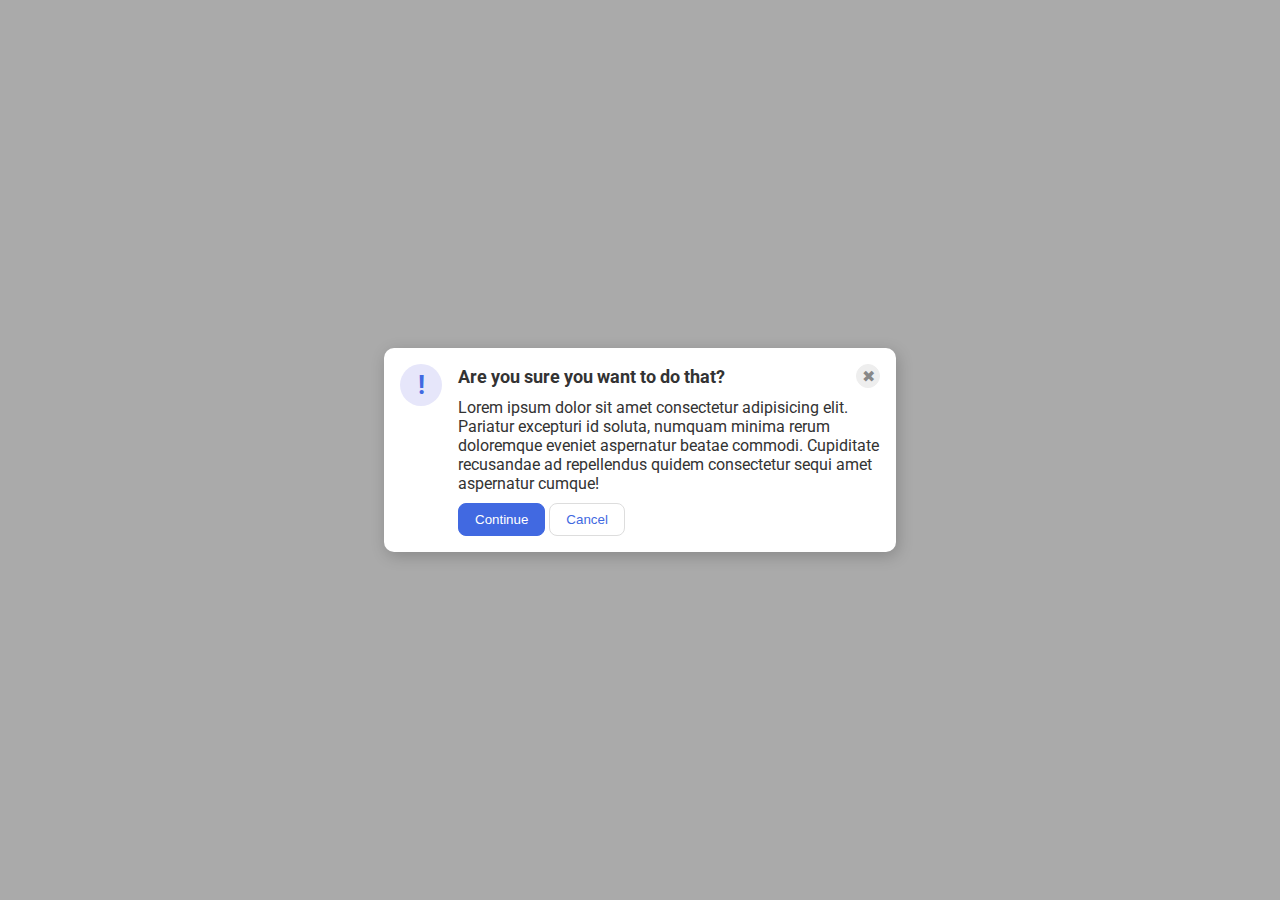
<file: flex/05-flex-modal/index.html>
<!DOCTYPE html>
<html lang="en">

<head>
  <meta charset="UTF-8">
  <meta http-equiv="X-UA-Compatible" content="IE=edge">
  <meta name="viewport" content="width=device-width, initial-scale=1.0">
  <link rel="stylesheet" href="style.css">
  <title>Modal</title>
</head>

<body>
  <div class="modal">
    <div class="icon">!</div>
    <div class="content">
      <div class="header">
        <div>Are you sure you want to do that?</div>
        <button class="close-button">✖</button>
      </div>
      <div class="text">Lorem ipsum dolor sit amet consectetur adipisicing elit. Pariatur excepturi id soluta, numquam
        minima rerum doloremque eveniet aspernatur beatae commodi. Cupiditate recusandae ad repellendus quidem
        consectetur sequi amet aspernatur cumque!</div>
      <button class="continue">Continue</button>
      <button class="cancel">Cancel</button>
    </div>
  </div>
</body>

</html>
</file>
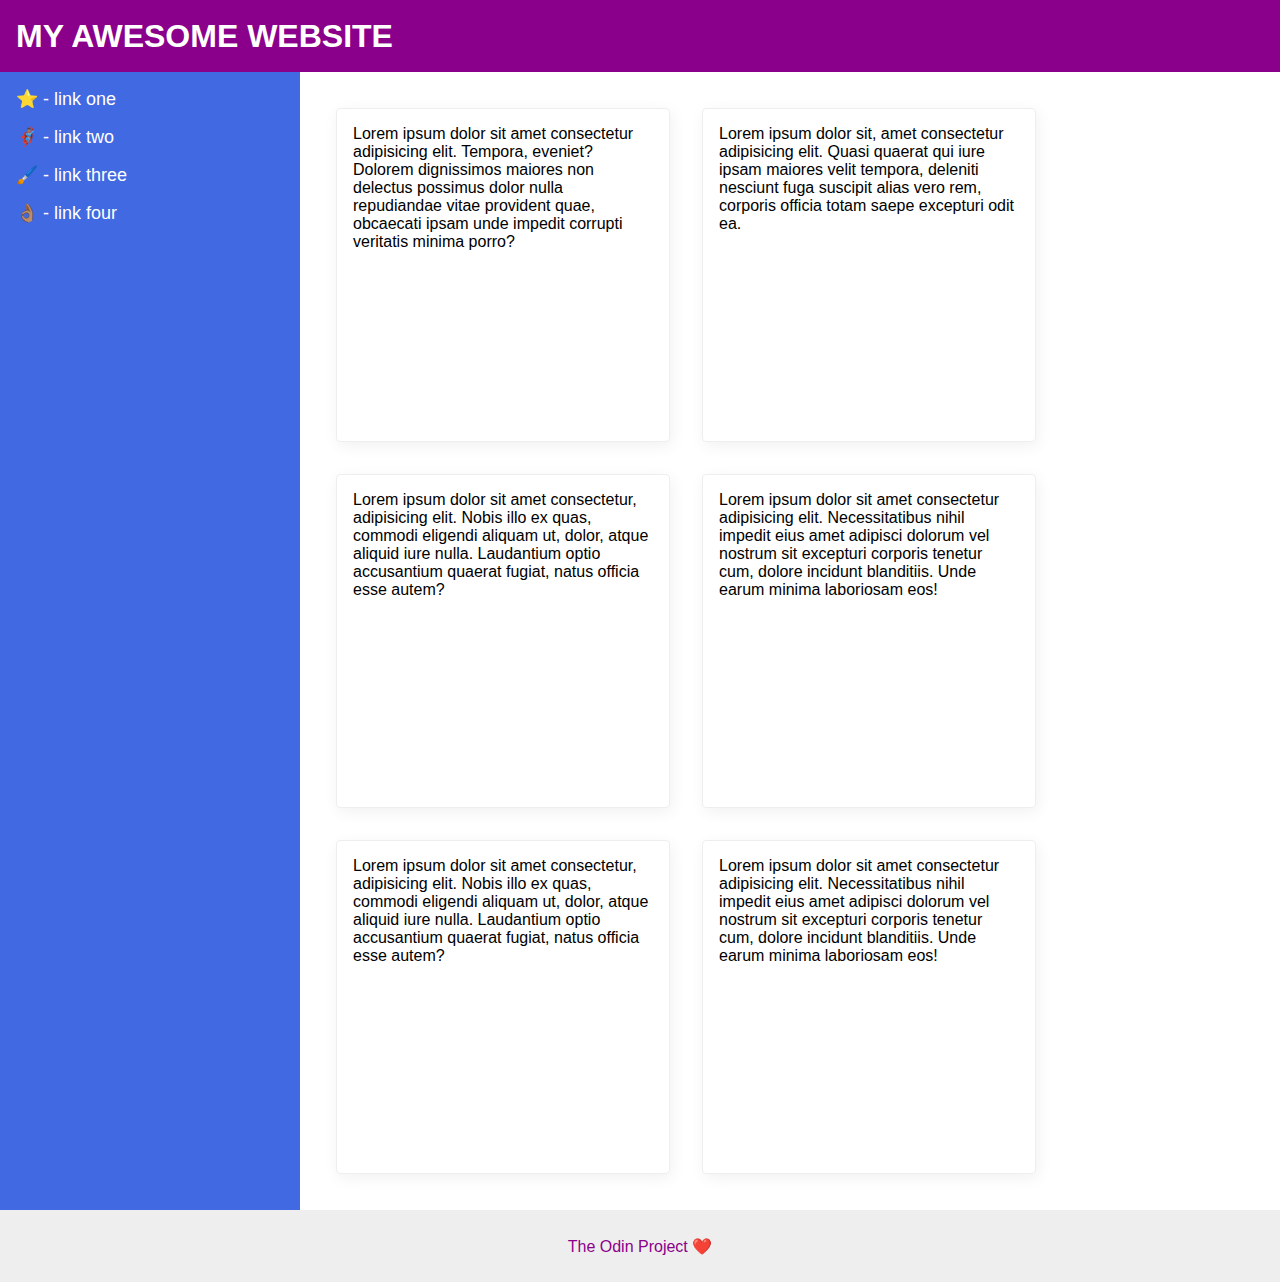
<file: flex/07-flex-layout-2/index.html>
<!DOCTYPE html>
<html lang="en">
  <head>
    <meta charset="UTF-8">
    <meta http-equiv="X-UA-Compatible" content="IE=edge">
    <meta name="viewport" content="width=device-width, initial-scale=1.0">
    <title>The Holy Grail</title>
    <link rel="stylesheet" href="style.css">
  </head>
  <body>
    <div class="header">
      MY AWESOME WEBSITE
    </div>
    
    <div class="container">
    <div class="sidebar">
      <ul>
        <li><a href="#">⭐ - link one</a></li>
        <li><a href="#">🦸🏽‍♂️ - link two</a></li>
        <li><a href="#">🖌️ - link three</a></li>
        <li><a href="#">👌🏽 - link four</a></li>
      </ul>
    </div>

    <div class="card-container">
    <div class="card">Lorem ipsum dolor sit amet consectetur adipisicing elit. Tempora, eveniet? Dolorem dignissimos maiores non delectus possimus dolor nulla repudiandae vitae provident quae, obcaecati ipsam unde impedit corrupti veritatis minima porro?</div>
    <div class="card">Lorem ipsum dolor sit, amet consectetur adipisicing elit. Quasi quaerat qui iure ipsam maiores velit tempora, deleniti nesciunt fuga suscipit alias vero rem, corporis officia totam saepe excepturi odit ea.</div>
    <div class="card">Lorem ipsum dolor sit amet consectetur, adipisicing elit. Nobis illo ex quas, commodi eligendi aliquam ut, dolor, atque aliquid iure nulla. Laudantium optio accusantium quaerat fugiat, natus officia esse autem?</div>
    <div class="card">Lorem ipsum dolor sit amet consectetur adipisicing elit. Necessitatibus nihil impedit eius amet adipisci dolorum vel nostrum sit excepturi corporis tenetur cum, dolore incidunt blanditiis. Unde earum minima laboriosam eos!</div>
    <div class="card">Lorem ipsum dolor sit amet consectetur, adipisicing elit. Nobis illo ex quas, commodi eligendi aliquam ut, dolor, atque aliquid iure nulla. Laudantium optio accusantium quaerat fugiat, natus officia esse autem?</div>
    <div class="card">Lorem ipsum dolor sit amet consectetur adipisicing elit. Necessitatibus nihil impedit eius amet adipisci dolorum vel nostrum sit excepturi corporis tenetur cum, dolore incidunt blanditiis. Unde earum minima laboriosam eos!</div>
    </div>
    </div>
    
    <div class="footer">
      The Odin Project ❤️
    </div>
  </body>
</html>
</file>
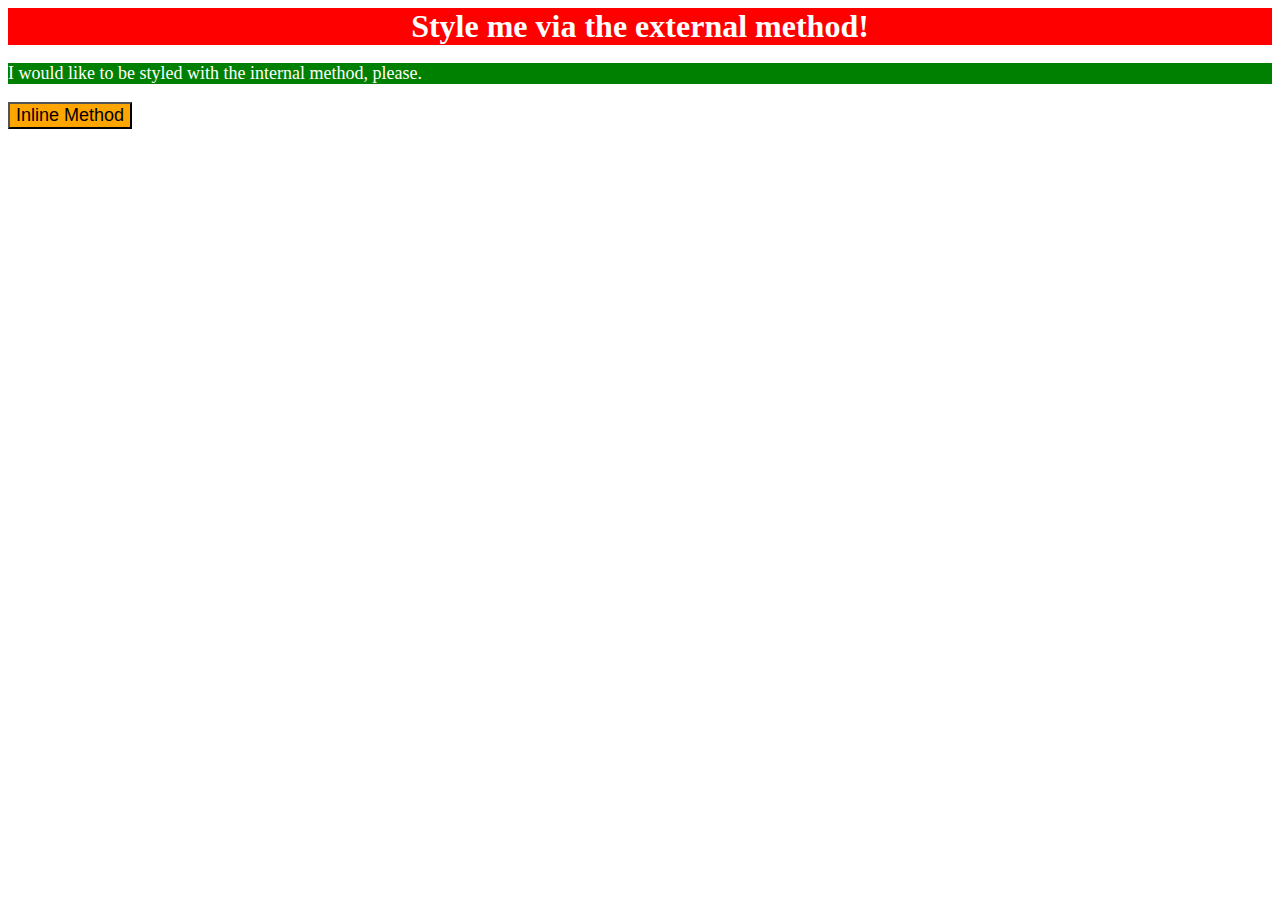
<file: foundations/01-css-methods/index.html>
<!DOCTYPE html>
<html lang="en">
  <head>
    <meta charset="UTF-8">
    <meta http-equiv="X-UA-Compatible" content="IE=edge">
    <meta name="viewport" content="width=device-width, initial-scale=1.0">
    <link rel="stylesheet" href="./style.css">
    <title>Methods for Adding CSS</title>

    <style>
      p {
        background-color: green;
        color: white;
        font-size: 18px;
      }
    </style>
  </head>
  <body>
    <div>Style me via the external method!</div>
    <p>I would like to be styled with the internal method, please.</p>
    <button style="background-color: orange; font-size: 18px;">Inline Method</button>
  </body>
</html>
</file>
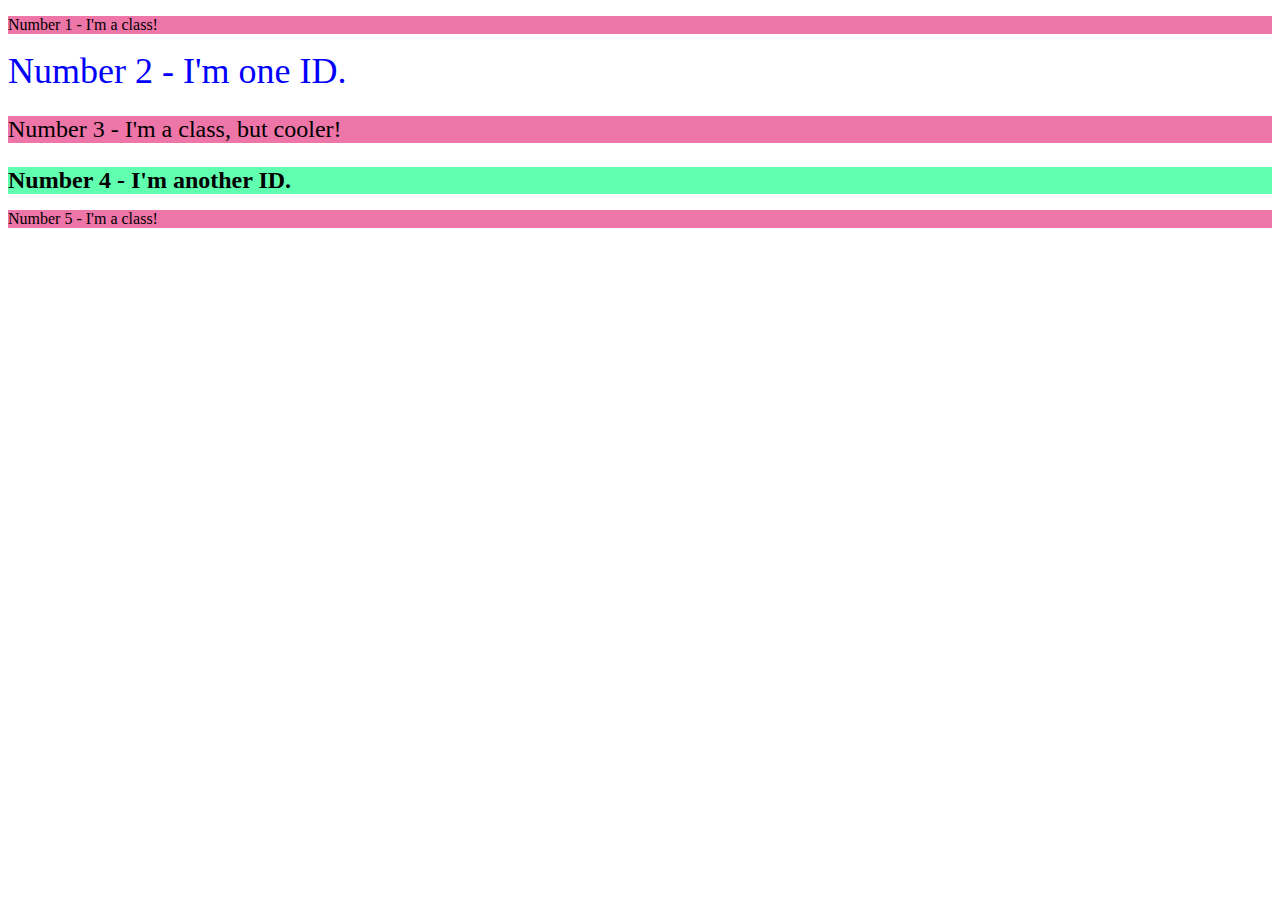
<file: foundations/02-class-id-selectors/index.html>
<!DOCTYPE html>
<html lang="en">
  <head>
    <meta charset="UTF-8">
    <meta http-equiv="X-UA-Compatible" content="IE=edge">
    <meta name="viewport" content="width=device-width, initial-scale=1.0">
    <title>Class and ID Selectors</title>
    <link rel="stylesheet" href="style.css">
  </head>
  <body>
    <p class="odd">Number 1 - I'm a class!</p>
    <div id="second">Number 2 - I'm one ID.</div>
    <p class="odd cool">Number 3 - I'm a class, but cooler!</p>
    <div id="fourth">Number 4 - I'm another ID.</div>
    <p class="odd">Number 5 - I'm a class!</p>
  </body>
</html>
</file>
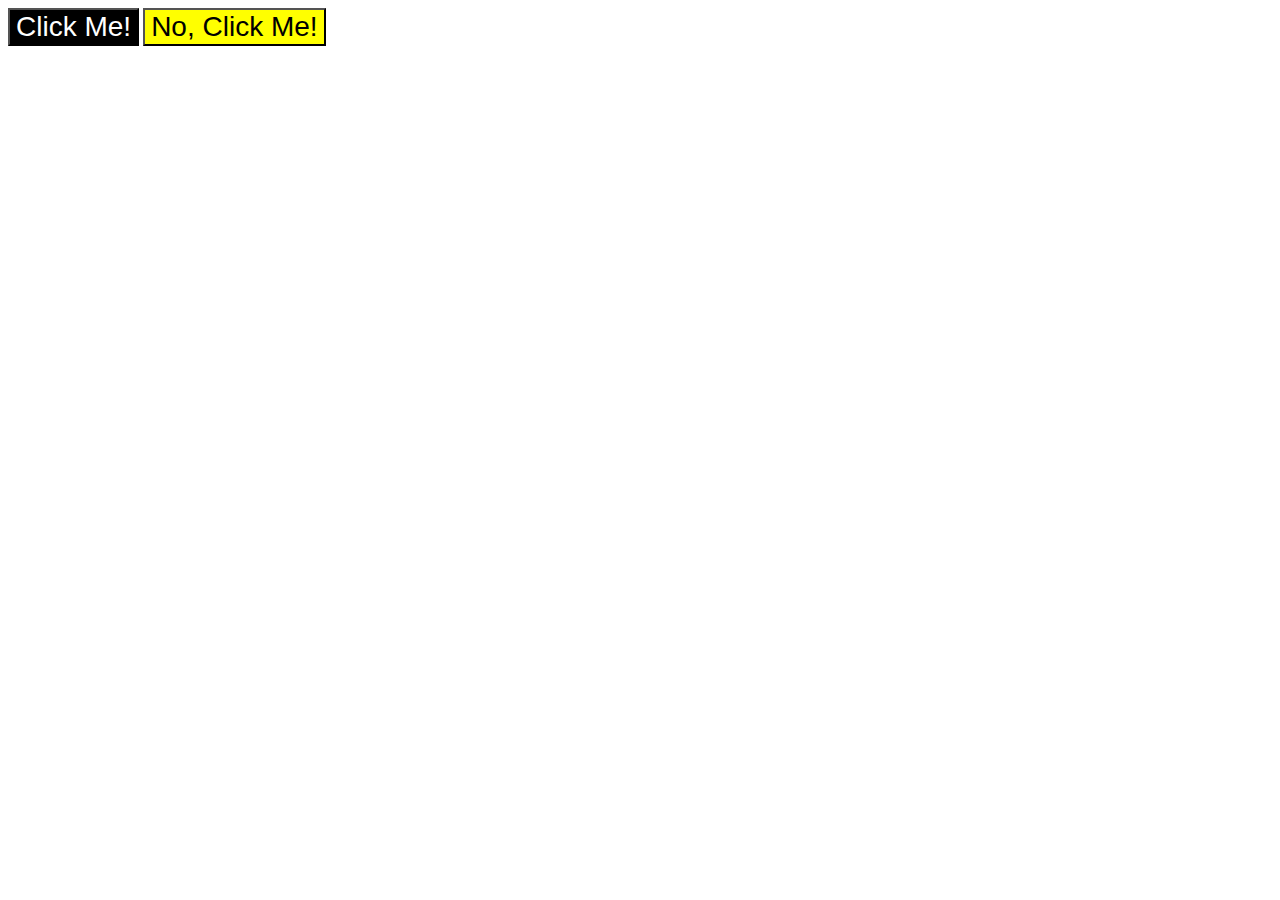
<file: foundations/03-grouping-selectors/index.html>
<!DOCTYPE html>
<html lang="en">
  <head>
    <meta charset="UTF-8">
    <meta http-equiv="X-UA-Compatible" content="IE=edge">
    <meta name="viewport" content="width=device-width, initial-scale=1.0">
    <title>Grouping Selectors</title>
    <link rel="stylesheet" href="style.css">
  </head>
  <body>
    <button class="first">Click Me!</button>
    <button class="second">No, Click Me!</button>
  </body>
</html>
</file>
<file: flex/05-flex-modal/style.css>
@import url('https://fonts.googleapis.com/css2?family=Roboto:wght@400;700&display=swap');

html, body {
  height: 100%;
}

body {
  font-family: Roboto, sans-serif;
  margin: 0;
  background: #aaa;
  color: #333;
  /* I'll give you this one for free lol */
  display: flex;
  align-items: center;
  justify-content: center;
}

.modal {
  background: white;
  width: 480px;
  border-radius: 10px;
  box-shadow: 2px 4px 16px rgba(0,0,0,.2);
  display: flex;
  gap: 16px;
  padding: 16px;
}

.header {
  display: flex;
  justify-content: space-between;
  align-items: center;
  font-weight: bold;
  font-size: large;
  margin-bottom: 10px;
}

.text {
  margin-bottom: 10px;
}

.icon {
  color: royalblue;
  font-size: 26px;
  font-weight: 700;
  background: lavender;
  width: 42px;
  height: 42px;
  border-radius: 50%;
  display: flex;
  align-items: center;
  justify-content: center;
  flex: 0 0 auto;
}

.close-button {
  background: #eee;
  border-radius: 50%;
  color: #888;
  font-weight: 400;
  font-size: 16px;
  height: 24px;
  width: 24px;
  display: flex;
  align-items: center;
  justify-content: center;
  border: 1px solid #eee;
  padding: 0;
}

button {
  cursor: pointer;
  padding: 8px 16px;
  border-radius: 8px;
}

button.continue {
  background: royalblue;
  border: 1px solid royalblue;
  color: white;
}

button.cancel {
  background: white;
  border: 1px solid #ddd;
  color: royalblue;
}
</file>
<file: flex/07-flex-layout-2/style.css>
body {
  font-family: -apple-system, BlinkMacSystemFont, 'Segoe UI', Roboto, Oxygen, Ubuntu, Cantarell, 'Open Sans', 'Helvetica Neue', sans-serif;
  margin: 0;
  min-height: 100vh;
  display: flex;
  flex-direction: column;
}

.header {
  height: 72px;
  background: darkmagenta;
  color: white;
  font-size: 32px;
  font-weight: 900;
  padding-left: 16px;
  display: flex;
  align-items: center;
}

.footer {
  height: 72px;
  background: #eee;
  color: darkmagenta;
  display: flex;
  justify-content: center;
  align-items: center;
}

.container {
  flex: 1;
  display: flex;
} 

.card-container {
  display: flex;
  flex-wrap: wrap;
  padding: 20px;
}

.sidebar {
  flex: 1 0 auto;
  width: 300px;
  background: royalblue;
  box-sizing: border-box;
  padding: 16px;
}

ul {
  list-style-type: none;
  margin: 0;
  padding: 0;
}

li {
  margin-bottom: 16px;
}

a {
  text-decoration: none;
  color: #fff;
  font-size: 18px;
}

.card {
  border: 1px solid #eee;
  box-shadow: 2px 4px 16px rgba(0,0,0,.06);
  border-radius: 4px;
  width: 300px;
  height: 300px;
  margin: 16px;
  padding: 16px;
}
</file>
<file: foundations/01-css-methods/style.css>
div {
    background-color: red;
    color: white;
    font-size: 32px;
    text-align: center;
    font-weight: bold; 
}
</file>
<file: foundations/02-class-id-selectors/style.css>
.odd {
    background-color: rgb(238, 117, 167);
    font-family: Verdana 'DejaVu Sans' sans-serif;
}

#second {
    color: #0000fb;
    font-size: 36px;
}

.cool {
    font-size: 24px;
}

#fourth {
    background-color: hsl(150, 100%, 69%);
    font-size: 24px;
    font-weight: bold;
}
</file>
<file: foundations/03-grouping-selectors/style.css>
.first, .second {
    font-size: 28px;
    font-family: Helvetica "Times New Roman" sans-serif;
}

.first {
    background-color: black;
    color: white;
}

.second {
    background-color: yellow;
}
</file>
